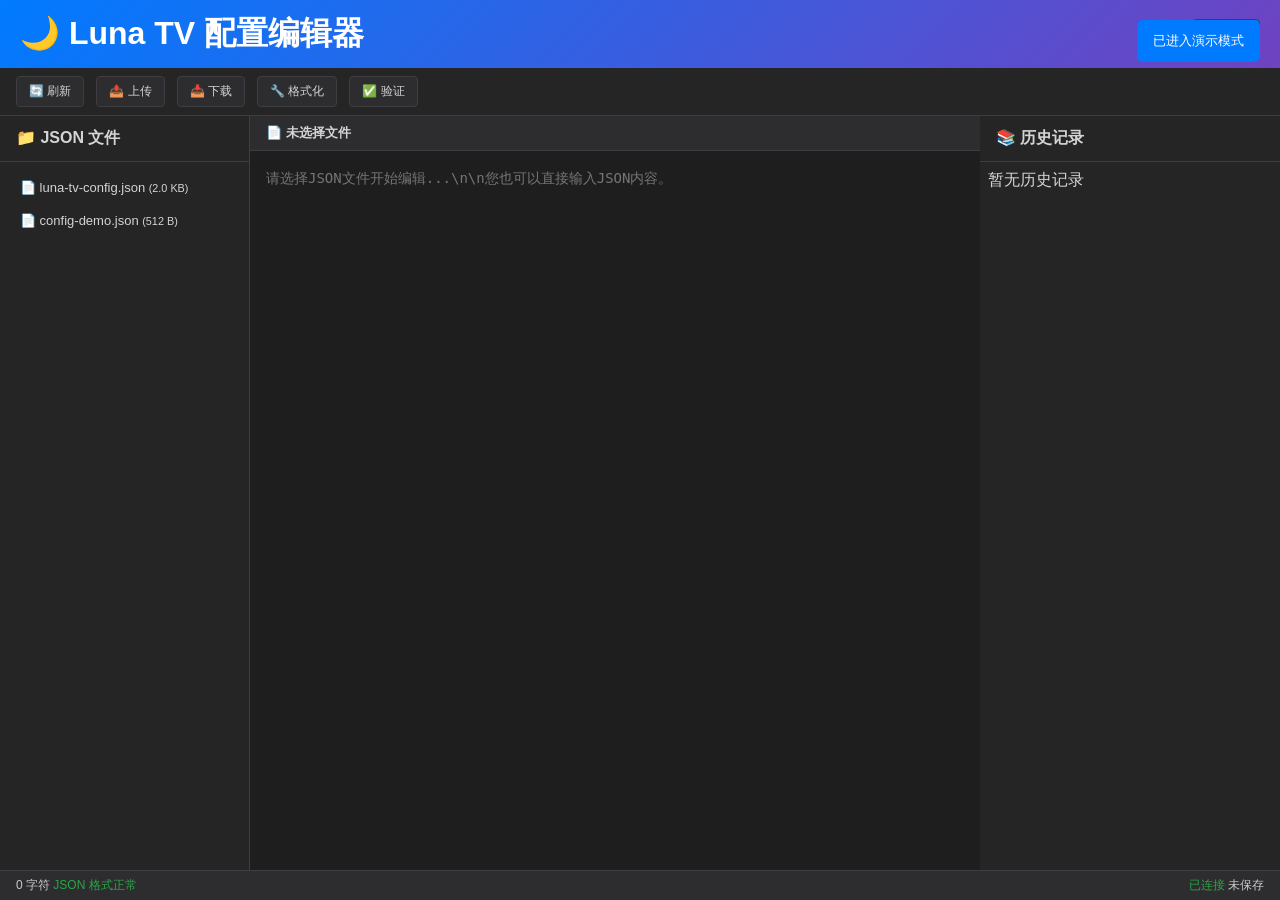
<file: web-editor/luna-tv-editor.html>
<!DOCTYPE html>
<html lang="zh-CN">
<head>
    <meta charset="UTF-8">
    <meta name="viewport" content="width=device-width, initial-scale=1.0">
    <title>🌙 Luna TV 配置编辑器</title>
    <style>
        :root {
            --primary-blue: #007bff;
            --primary-green: #28a745;
            --primary-red: #dc3545;
            --bg-primary: #1e1e1e;
            --bg-secondary: #252525;
            --bg-tertiary: #2d2d30;
            --text-primary: #d4d4d4;
            --text-secondary: #cccccc;
            --text-muted: #969696;
            --border-color: #3e3e42;
        }
        * { margin: 0; padding: 0; box-sizing: border-box; }
        body {
            font-family: -apple-system, BlinkMacSystemFont, 'Segoe UI', sans-serif;
            background: var(--bg-primary);
            color: var(--text-primary);
            height: 100vh;
            overflow: hidden;
        }
        .app-container {
            height: 100vh;
            display: grid;
            grid-template-columns: 250px 1fr 300px;
            grid-template-rows: auto auto auto 1fr auto;
            grid-template-areas: 
                "header header header"
                "toolbar toolbar toolbar" 
                "token token token"
                "files main history"
                "status status status";
        }
        .header {
            grid-area: header;
            background: linear-gradient(135deg, var(--primary-blue), #6f42c1);
            padding: 12px 20px;
            display: flex;
            justify-content: space-between;
            align-items: center;
            color: white;
        }
        .toolbar {
            grid-area: toolbar;
            background: var(--bg-secondary);
            border-bottom: 1px solid var(--border-color);
            padding: 8px 16px;
            display: flex;
            gap: 12px;
            align-items: center;
        }
        .token-section {
            grid-area: token;
            background: var(--bg-secondary);
            border-bottom: 1px solid var(--border-color);
            padding: 12px 16px;
        }
        .files-sidebar {
            grid-area: files;
            background: var(--bg-secondary);
            border-right: 1px solid var(--border-color);
            display: flex;
            flex-direction: column;
        }
        .main-content {
            grid-area: main;
            display: flex;
            flex-direction: column;
            background: var(--bg-primary);
        }
        .history-sidebar {
            grid-area: history;
            background: var(--bg-secondary);
            display: flex;
            flex-direction: column;
        }
        .status-bar {
            grid-area: status;
            background: var(--bg-tertiary);
            border-top: 1px solid var(--border-color);
            padding: 6px 16px;
            display: flex;
            justify-content: space-between;
            font-size: 12px;
            color: var(--text-secondary);
        }
        .btn {
            padding: 6px 12px;
            font-size: 12px;
            border: none;
            border-radius: 4px;
            cursor: pointer;
            background: var(--bg-tertiary);
            color: var(--text-primary);
            border: 1px solid var(--border-color);
        }
        .btn-primary {
            background: var(--primary-blue);
            color: white;
        }
        .btn:hover {
            opacity: 0.8;
        }
        .editor {
            flex: 1;
            background: var(--bg-primary);
            font-family: Monaco, Consolas, monospace;
            border: none;
            outline: none;
            padding: 16px;
            color: var(--text-primary);
            font-size: 14px;
            line-height: 1.6;
            resize: none;
        }
        .files-list, .history-list {
            flex: 1;
            overflow-y: auto;
            padding: 8px;
        }
        .file-item, .history-item {
            padding: 8px 12px;
            margin: 2px 0;
            border-radius: 4px;
            cursor: pointer;
            font-size: 13px;
        }
        .file-item:hover, .history-item:hover {
            background: var(--bg-tertiary);
        }
        .file-item.active {
            background: var(--primary-blue);
            color: white;
        }
        .token-input {
            width: 100%;
            padding: 8px 12px;
            background: var(--bg-primary);
            border: 1px solid var(--border-color);
            border-radius: 4px;
            color: var(--text-primary);
            margin-bottom: 8px;
        }
        .status-valid {
            color: var(--primary-green);
        }
        .status-invalid {
            color: var(--primary-red);
        }
        .toast {
            position: fixed;
            top: 20px;
            right: 20px;
            padding: 12px 16px;
            border-radius: 6px;
            color: white;
            font-size: 13px;
            z-index: 1000;
            animation: slideIn 0.3s ease;
        }
        .toast.success { background: var(--primary-green); }
        .toast.error { background: var(--primary-red); }
        .toast.info { background: var(--primary-blue); }
        @keyframes slideIn {
            from { opacity: 0; transform: translateX(100%); }
            to { opacity: 1; transform: translateX(0); }
        }
        @media (max-width: 768px) {
            .app-container {
                grid-template-columns: 1fr;
                grid-template-areas: 
                    "header"
                    "toolbar" 
                    "token"
                    "main"
                    "status";
            }
            .files-sidebar, .history-sidebar {
                display: none;
            }
        }
    </style>
</head>
<body>
    <div class="app-container">
        <!-- 头部 -->
        <header class="header">
            <h1>🌙 Luna TV 配置编辑器</h1>
            <button class="btn btn-primary" id="save-btn">💾 保存</button>
        </header>
        
        <!-- 工具栏 -->
        <nav class="toolbar">
            <button class="btn" id="refresh-btn">🔄 刷新</button>
            <button class="btn" id="upload-btn">📤 上传</button>
            <button class="btn" id="download-btn">📥 下载</button>
            <button class="btn" id="format-btn">🔧 格式化</button>
            <button class="btn" id="validate-btn">✅ 验证</button>
        </nav>
        
        <!-- GitHub Token 输入 -->
        <div class="token-section" id="token-section">
            <input type="password" id="github-token" class="token-input" 
                   placeholder="输入 GitHub Personal Access Token (需要 repo 权限)">
            <button class="btn btn-primary" id="connect-btn">连接 GitHub</button>
            <button class="btn" id="demo-btn">演示模式</button>
        </div>
        
        <!-- 左侧文件列表 -->
        <aside class="files-sidebar">
            <div style="padding: 12px 16px; border-bottom: 1px solid var(--border-color); font-weight: 600;">📁 JSON 文件</div>
            <div class="files-list" id="files-list">正在加载...</div>
        </aside>
        
        <!-- 主编辑区 -->
        <main class="main-content">
            <div style="background: var(--bg-tertiary); padding: 8px 16px; border-bottom: 1px solid var(--border-color); font-size: 13px; font-weight: 600;" id="current-file">📄 未选择文件</div>
            <textarea id="editor" class="editor" placeholder="请选择JSON文件开始编辑...\n\n您也可以直接输入JSON内容。"></textarea>
        </main>
        
        <!-- 右侧历史记录 -->
        <aside class="history-sidebar">
            <div style="padding: 12px 16px; border-bottom: 1px solid var(--border-color); font-weight: 600;">📚 历史记录</div>
            <div class="history-list" id="history-list">暂无历史记录</div>
        </aside>
        
        <!-- 状态栏 -->
        <footer class="status-bar">
            <div>
                <span id="file-size">0 字符</span>
                <span id="json-status" class="status-valid">JSON 格式正常</span>
            </div>
            <div>
                <span id="connection-status">未连接</span>
                <span id="last-saved">未保存</span>
            </div>
        </footer>
    </div>
    
    <input type="file" id="file-input" accept=".json" style="display: none;">
    
    <script>
        // Luna TV 编辑器主类
        class LunaTVEditor {
            constructor() {
                this.files = [];
                this.currentFile = null;
                this.history = [];
                this.historyIndex = -1;
                this.githubToken = null;
                this.isConnected = false;
                this.repoOwner = 'hafrey1';
                this.repoName = 'LunaTV-config';
                this.lastContent = '';
            }
            
            async init() {
                console.log('🌙 初始化 Luna TV 配置编辑器...');
                this.setupEventListeners();
                this.loadSettings();
                
                // 检查保存的 Token
                const savedToken = localStorage.getItem('lunatv_github_token');
                if (savedToken) {
                    document.getElementById('github-token').value = savedToken;
                    this.githubToken = savedToken;
                    await this.connectGitHub();
                } else {
                    this.showTokenSection();
                    await this.enterDemoMode();
                }
                
                console.log('✨ Luna TV 配置编辑器初始化完成');
            }
            
            setupEventListeners() {
                const editor = document.getElementById('editor');
                editor.addEventListener('input', () => this.onContentChange());
                
                // 工具栏按钮
                document.getElementById('refresh-btn').onclick = () => this.loadJSONFiles();
                document.getElementById('upload-btn').onclick = () => this.uploadFile();
                document.getElementById('download-btn').onclick = () => this.downloadFile();
                document.getElementById('format-btn').onclick = () => this.formatJSON();
                document.getElementById('validate-btn').onclick = () => this.validateJSON();
                document.getElementById('save-btn').onclick = () => this.saveToGitHub();
                
                // GitHub 连接
                document.getElementById('connect-btn').onclick = () => this.connectGitHub();
                document.getElementById('demo-btn').onclick = () => this.enterDemoMode();
                
                // 文件选择
                document.getElementById('files-list').onclick = (e) => {
                    const fileItem = e.target.closest('.file-item');
                    if (fileItem) {
                        this.selectFile(fileItem.dataset.path);
                    }
                };
                
                document.getElementById('file-input').onchange = (e) => this.handleFileUpload(e);
            }
            
            // GitHub API 集成
            async connectGitHub() {
                const token = document.getElementById('github-token').value.trim();
                if (!token) {
                    this.showToast('请输入有效的 GitHub Token', 'error');
                    return;
                }
                
                try {
                    this.showToast('正在连接 GitHub...', 'info');
                    
                    const response = await fetch(`https://api.github.com/repos/${this.repoOwner}/${this.repoName}`, {
                        headers: {
                            'Authorization': `token ${token}`,
                            'Accept': 'application/vnd.github.v3+json',
                            'User-Agent': 'Luna-TV-Editor/2.0'
                        }
                    });
                    
                    if (!response.ok) {
                        if (response.status === 401) {
                            throw new Error('Token 无效或已过期');
                        } else if (response.status === 404) {
                            throw new Error('仓库不存在或无访问权限');
                        } else {
                            throw new Error(`GitHub API 错误: ${response.status}`);
                        }
                    }
                    
                    const repoData = await response.json();
                    
                    this.githubToken = token;
                    this.isConnected = true;
                    this.updateConnectionStatus();
                    
                    localStorage.setItem('lunatv_github_token', token);
                    this.showToast(`GitHub 连接成功: ${repoData.full_name}`, 'success');
                    
                    await this.loadJSONFiles();
                    
                } catch (error) {
                    console.error('GitHub 连接失败:', error);
                    this.showToast('GitHub 连接失败: ' + error.message, 'error');
                    if (error.message.includes('Token')) {
                        localStorage.removeItem('lunatv_github_token');
                        document.getElementById('github-token').value = '';
                    }
                }
            }
            
            async loadJSONFiles() {
                if (!this.isConnected || !this.githubToken) {
                    await this.loadDemoFiles();
                    return;
                }
                
                try {
                    this.showToast('正在加载文件列表...', 'info');
                    
                    const response = await fetch(`https://api.github.com/repos/${this.repoOwner}/${this.repoName}/contents`, {
                        headers: {
                            'Authorization': `token ${this.githubToken}`,
                            'Accept': 'application/vnd.github.v3+json',
                            'User-Agent': 'Luna-TV-Editor/2.0'
                        }
                    });
                    
                    if (!response.ok) {
                        throw new Error(`获取文件列表失败: ${response.status}`);
                    }
                    
                    const files = await response.json();
                    
                    this.files = files
                        .filter(file => file.type === 'file' && file.name.toLowerCase().endsWith('.json'))
                        .map(file => ({
                            name: file.name,
                            path: file.path,
                            sha: file.sha,
                            size: file.size,
                            type: 'github'
                        }))
                        .sort((a, b) => a.name.localeCompare(b.name));
                    
                    this.updateFilesList();
                    this.showToast(`已加载 ${this.files.length} 个 JSON 文件`, 'success');
                    
                } catch (error) {
                    console.error('加载文件列表失败:', error);
                    this.showToast('加载文件列表失败: ' + error.message, 'error');
                    await this.loadDemoFiles();
                }
            }
            
            async selectFile(path) {
                const file = this.files.find(f => f.path === path);
                if (!file) return;
                
                try {
                    this.showToast('正在加载文件...', 'info');
                    
                    let content;
                    if (file.type === 'github') {
                        const response = await fetch(`https://api.github.com/repos/${this.repoOwner}/${this.repoName}/contents/${file.path}`, {
                            headers: {
                                'Authorization': `token ${this.githubToken}`,
                                'Accept': 'application/vnd.github.v3.raw',
                                'User-Agent': 'Luna-TV-Editor/2.0'
                            }
                        });
                        
                        if (!response.ok) {
                            throw new Error(`加载文件失败: ${response.status}`);
                        }
                        
                        content = await response.text();
                    } else {
                        content = file.content;
                    }
                    
                    this.currentFile = file;
                    document.getElementById('current-file').textContent = `📄 ${file.name}`;
                    document.getElementById('editor').value = content;
                    this.updateFilesList();
                    this.onContentChange();
                    
                    this.showToast(`已加载文件: ${file.name}`, 'success');
                    
                } catch (error) {
                    console.error('加载文件失败:', error);
                    this.showToast('加载文件失败: ' + error.message, 'error');
                }
            }
            
            async saveToGitHub() {
                if (!this.isConnected || !this.githubToken) {
                    this.showToast('请先连接 GitHub', 'error');
                    return;
                }
                
                const content = document.getElementById('editor').value;
                if (!this.validateJSON()) {
                    this.showToast('保存失败: JSON 格式无效', 'error');
                    return;
                }
                
                if (!this.currentFile || this.currentFile.type !== 'github') {
                    this.showToast('请先选择 GitHub 文件', 'error');
                    return;
                }
                
                try {
                    this.showToast('正在保存到 GitHub...', 'info');
                    
                    const response = await fetch(`https://api.github.com/repos/${this.repoOwner}/${this.repoName}/contents/${this.currentFile.path}`, {
                        method: 'PUT',
                        headers: {
                            'Authorization': `token ${this.githubToken}`,
                            'Accept': 'application/vnd.github.v3+json',
                            'Content-Type': 'application/json',
                            'User-Agent': 'Luna-TV-Editor/2.0'
                        },
                        body: JSON.stringify({
                            message: `Update ${this.currentFile.name} via Luna TV Editor`,
                            content: btoa(unescape(encodeURIComponent(content))),
                            sha: this.currentFile.sha
                        })
                    });
                    
                    if (!response.ok) {
                        if (response.status === 409) {
                            throw new Error('文件已被其他用户修改，请刷新后重试');
                        } else {
                            const errorData = await response.json().catch(() => ({}));
                            throw new Error(`保存失败: ${response.status} ${errorData.message || response.statusText}`);
                        }
                    }
                    
                    const result = await response.json();
                    this.currentFile.sha = result.content.sha;
                    
                    document.getElementById('last-saved').textContent = '已保存';
                    this.showToast(`已保存到 GitHub: ${this.currentFile.name}`, 'success');
                    
                } catch (error) {
                    console.error('保存失败:', error);
                    this.showToast('保存失败: ' + error.message, 'error');
                }
            }
            
            async enterDemoMode() {
                this.isConnected = true;
                this.updateConnectionStatus();
                document.getElementById('token-section').style.display = 'none';
                this.showToast('已进入演示模式', 'info');
                await this.loadDemoFiles();
            }
            
            async loadDemoFiles() {
                this.files = [
                    {
                        name: 'luna-tv-config.json',
                        path: 'luna-tv-config.json',
                        size: 2048,
                        type: 'demo',
                        content: JSON.stringify({
                            "sites": [{
                                "key": "csp_AppYsV2",
                                "name": "AppYs",
                                "type": 3,
                                "api": "csp_AppYsV2",
                                "searchable": 1,
                                "quickSearch": 1,
                                "filterable": 1
                            }],
                            "wallpaper": "https://picsum.photos/1920/1080",
                            "spider": "https://raw.githubusercontent.com/hafrey1/LunaTV-config/main/spider.jar",
                            "version": "2.0.0"
                        }, null, 2)
                    },
                    {
                        name: 'config-demo.json',
                        path: 'config-demo.json',
                        size: 512,
                        type: 'demo',
                        content: JSON.stringify({
                            "app_name": "Luna TV",
                            "version": "1.0.0",
                            "settings": {
                                "auto_update": true
                            }
                        }, null, 2)
                    }
                ];
                this.updateFilesList();
            }
            
            updateFilesList() {
                const list = document.getElementById('files-list');
                list.innerHTML = '';
                
                this.files.forEach(file => {
                    const item = document.createElement('div');
                    item.className = 'file-item';
                    item.dataset.path = file.path;
                    
                    if (this.currentFile && this.currentFile.path === file.path) {
                        item.classList.add('active');
                    }
                    
                    const sizeText = file.size < 1024 ? file.size + ' B' : (file.size / 1024).toFixed(1) + ' KB';
                    item.innerHTML = `📄 ${file.name} <small>(${sizeText})</small>`;
                    
                    list.appendChild(item);
                });
            }
            
            onContentChange() {
                const content = document.getElementById('editor').value;
                this.updateFileSize(content);
                this.validateJSON();
                
                if (content !== this.lastContent) {
                    this.saveToHistory(content);
                    this.lastContent = content;
                    document.getElementById('last-saved').textContent = '未保存';
                }
            }
            
            validateJSON() {
                const content = document.getElementById('editor').value;
                const status = document.getElementById('json-status');
                
                if (!content.trim()) {
                    status.textContent = '无内容';
                    status.className = 'status-invalid';
                    return false;
                }
                
                try {
                    JSON.parse(content);
                    status.textContent = 'JSON 格式正常';
                    status.className = 'status-valid';
                    return true;
                } catch (e) {
                    status.textContent = 'JSON 格式错误';
                    status.className = 'status-invalid';
                    return false;
                }
            }
            
            formatJSON() {
                try {
                    const content = document.getElementById('editor').value;
                    if (!content.trim()) {
                        this.showToast('请输入 JSON 内容', 'error');
                        return;
                    }
                    
                    const parsed = JSON.parse(content);
                    const formatted = JSON.stringify(parsed, null, 2);
                    document.getElementById('editor').value = formatted;
                    this.onContentChange();
                    this.showToast('JSON 格式化成功', 'success');
                } catch (e) {
                    this.showToast('JSON 格式化失败: ' + e.message, 'error');
                }
            }
            
            uploadFile() {
                document.getElementById('file-input').click();
            }
            
            handleFileUpload(event) {
                const file = event.target.files[0];
                if (!file) return;
                
                const reader = new FileReader();
                reader.onload = (e) => {
                    document.getElementById('editor').value = e.target.result;
                    document.getElementById('current-file').textContent = `📄 ${file.name}`;
                    this.currentFile = { name: file.name, type: 'local' };
                    this.onContentChange();
                    this.showToast(`文件上传成功: ${file.name}`, 'success');
                };
                reader.readAsText(file);
                event.target.value = '';
            }
            
            downloadFile() {
                const content = document.getElementById('editor').value;
                const filename = this.currentFile ? this.currentFile.name : 'config.json';
                
                const blob = new Blob([content], { type: 'application/json' });
                const url = URL.createObjectURL(blob);
                const a = document.createElement('a');
                a.href = url;
                a.download = filename;
                document.body.appendChild(a);
                a.click();
                document.body.removeChild(a);
                URL.revokeObjectURL(url);
                
                this.showToast('文件下载成功', 'success');
            }
            
            updateConnectionStatus() {
                const status = document.getElementById('connection-status');
                if (this.isConnected) {
                    status.textContent = '已连接';
                    status.style.color = 'var(--primary-green)';
                    document.getElementById('token-section').style.display = 'none';
                } else {
                    status.textContent = '未连接';
                    status.style.color = 'var(--primary-red)';
                }
            }
            
            showTokenSection() {
                document.getElementById('token-section').style.display = 'block';
            }
            
            updateFileSize(content) {
                const size = new Blob([content]).size;
                const sizeElement = document.getElementById('file-size');
                if (size < 1024) {
                    sizeElement.textContent = `${size} 字符`;
                } else {
                    sizeElement.textContent = `${(size / 1024).toFixed(1)} KB`;
                }
            }
            
            saveToHistory(content) {
                if (this.history[this.historyIndex] === content) return;
                
                this.history = this.history.slice(0, this.historyIndex + 1);
                this.history.push(content);
                
                if (this.history.length > 20) {
                    this.history.shift();
                } else {
                    this.historyIndex++;
                }
                
                this.updateHistoryPanel();
            }
            
            updateHistoryPanel() {
                const list = document.getElementById('history-list');
                list.innerHTML = '';
                
                if (this.history.length === 0) {
                    list.innerHTML = '暂无历史记录';
                    return;
                }
                
                this.history.slice().reverse().forEach((content, reverseIndex) => {
                    const index = this.history.length - 1 - reverseIndex;
                    const item = document.createElement('div');
                    item.className = 'history-item';
                    
                    const preview = content.substring(0, 50).replace(/\n/g, ' ');
                    item.innerHTML = `版本 ${index + 1}: ${preview}${content.length > 50 ? '...' : ''}`;
                    
                    item.onclick = () => {
                        document.getElementById('editor').value = content;
                        this.historyIndex = index;
                        this.onContentChange();
                        this.showToast('已恢复历史版本', 'success');
                    };
                    
                    list.appendChild(item);
                });
            }
            
            loadSettings() {
                const historyData = localStorage.getItem('lunatv_history');
                if (historyData) {
                    try {
                        const parsed = JSON.parse(historyData);
                        this.history = parsed.history || [];
                        this.historyIndex = parsed.index || -1;
                        this.updateHistoryPanel();
                    } catch (e) {
                        console.warn('历史记录加载失败:', e);
                    }
                }
            }
            
            showToast(message, type = 'info', duration = 3000) {
                // 移除现有的toast
                const existingToast = document.querySelector('.toast');
                if (existingToast) {
                    existingToast.remove();
                }
                
                const toast = document.createElement('div');
                toast.className = `toast ${type}`;
                toast.textContent = message;
                
                document.body.appendChild(toast);
                
                toast.onclick = () => toast.remove();
                
                setTimeout(() => {
                    if (toast.parentNode) {
                        toast.remove();
                    }
                }, duration);
            }
        }
        
        // 启动应用
        const app = new LunaTVEditor();
        document.addEventListener('DOMContentLoaded', () => {
            app.init();
        });
        
        console.log('🌙 Luna TV 配置编辑器 v2.0 - 单文件完整版');
    </script>
</body>
</html>
</file>
